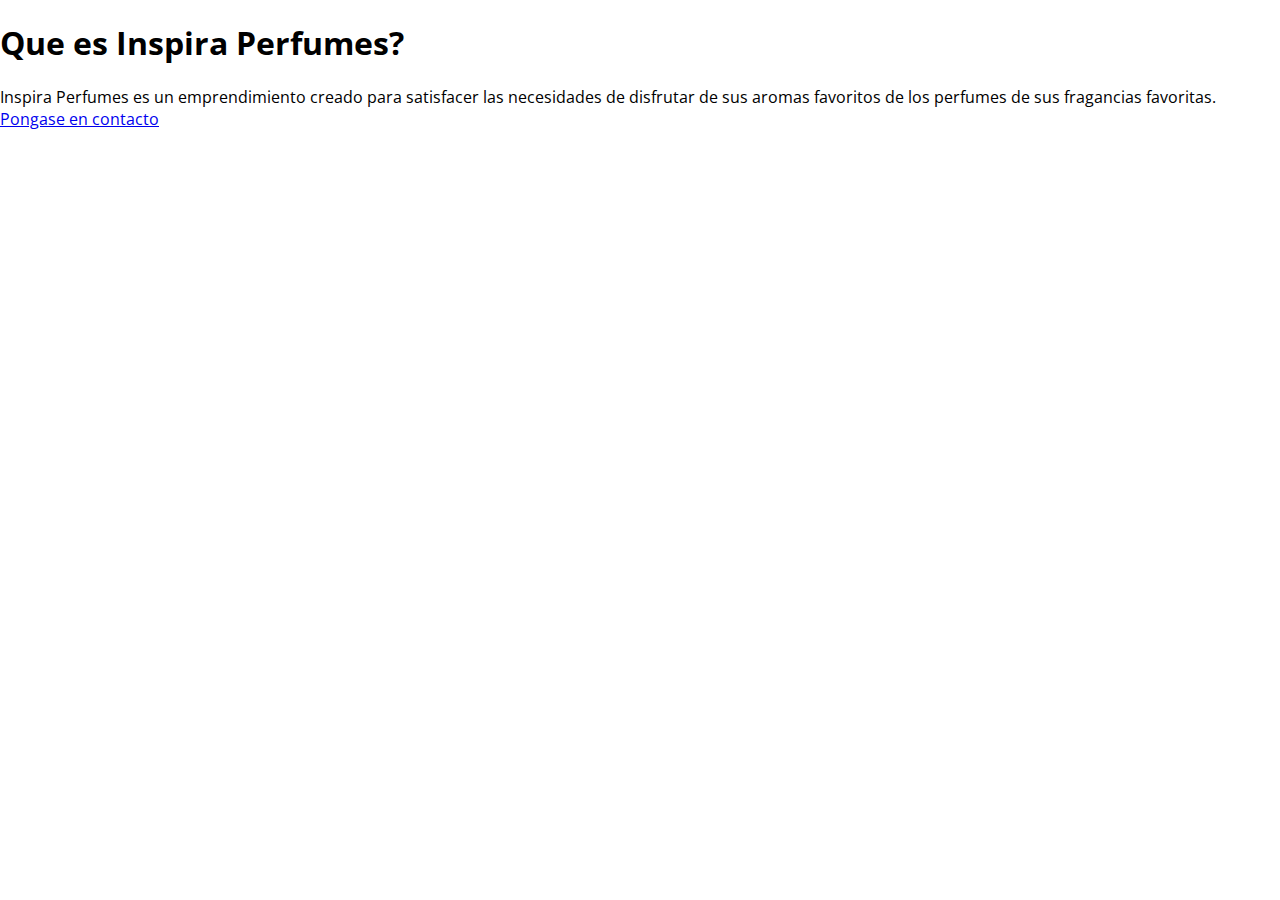
<file: index.html>
<!DOCTYPE html>
    <head>
        <link href="https://fonts.googleapis.com/css?family=Open+Sans:300,400,700" rel="stylesheet">
        <link rel="stylesheet" href="styles.css">
        <title>Inspira Perfumes</title>
    </head>
    <body>
        <h1>Que es Inspira Perfumes?</h1>
        Inspira Perfumes es un emprendimiento creado para satisfacer las necesidades de disfrutar de sus aromas favoritos de los perfumes de sus fragancias favoritas.
        <br>

        <a href="https://cynthiaperezg.github.io/Inspira-Perfumes-Web/contactar.html">Pongase en contacto</a>


        <!-- a href="https://www.youtube.com"></a-->
    </body>
</html>
</file>
<file: styles.css>
html {
    font-family: 'Open Sans', sans-serif;
    margin: 0 auto;
}

body{
    margin: 0 auto;
}

.title {
    color: white;
    text-align: center;
    background-color: darkblue;
}

h2 {
    color:royalblue;
}

.centertitle {
    text-align: center;
    font-weight: bold;
}

.boldh {
    font-weight: bold;
}
</file>
